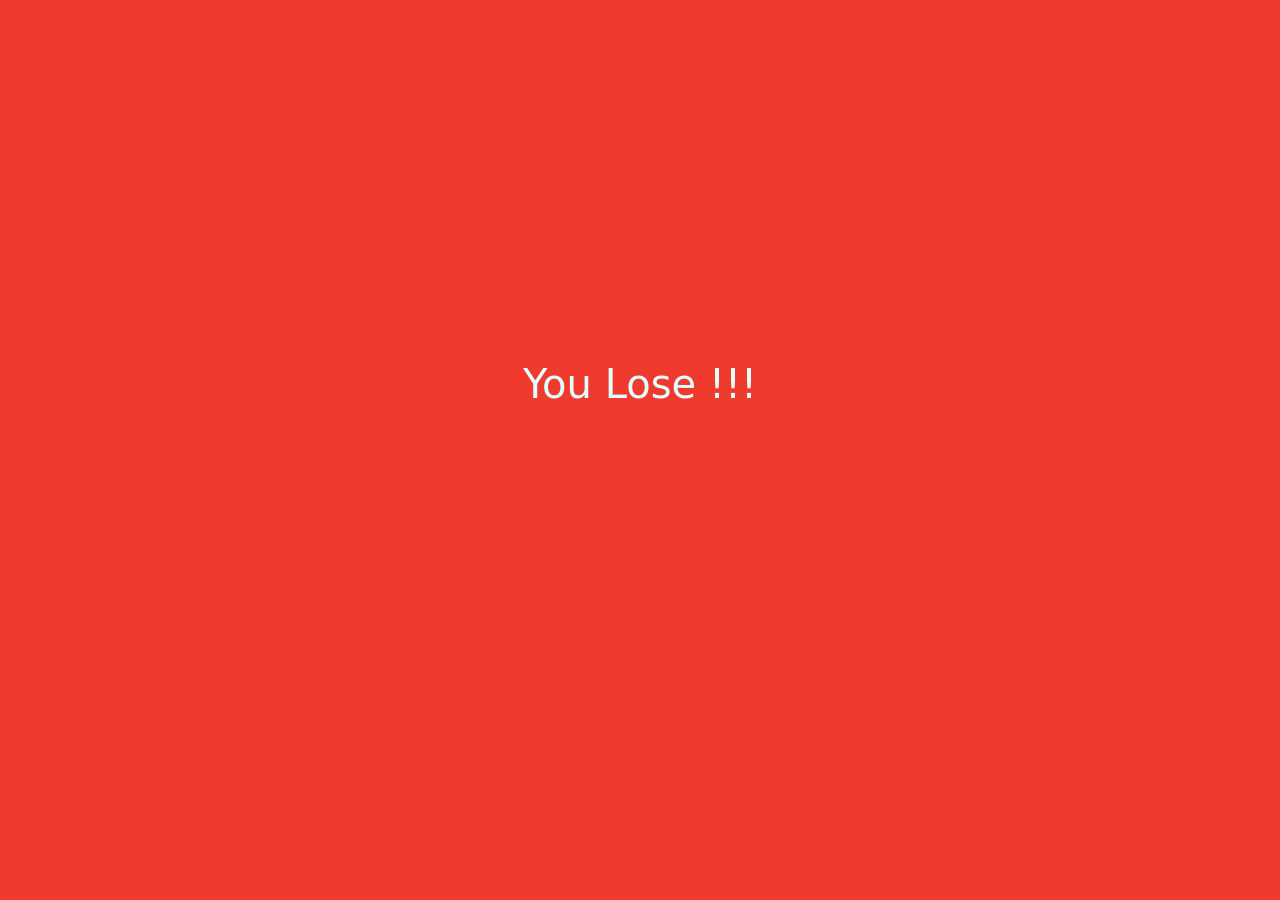
<file: lose.html>
<!DOCTYPE html>
<html lang="en">
<head>
    <meta charset="UTF-8">
    <meta http-equiv="X-UA-Compatible" content="IE=edge">
    <meta name="viewport" content="width=device-width, initial-scale=1.0">
    <link rel="stylesheet" href="https://cdn.jsdelivr.net/npm/bootstrap@4.3.1/dist/css/bootstrap.min.css" integrity="sha384-ggOyR0iXCbMQv3Xipma34MD+dH/1fQ784/j6cY/iJTQUOhcWr7x9JvoRxT2MZw1T" crossorigin="anonymous">
   

    <link rel="stylesheet" href="lose.css">   
    <link href="https://fonts.googleapis.com/css2?family=Itim&display=swap" rel="stylesheet">
    
    <title>Tic Tac Toe</title>
   

</head>
<script>
setTimeout(function() {
    window.location = '/'
}, 3000);
</script>
<body>
    <div class="row text-center">
        <div class="col">
            <h1 class="center">You Lose !!!</h1>
        </div>
    </div>
    </div>
</body>
<script src="https://code.jquery.com/jquery-3.3.1.slim.min.js" integrity="sha384-q8i/X+965DzO0rT7abK41JStQIAqVgRVzpbzo5smXKp4YfRvH+8abtTE1Pi6jizo" crossorigin="anonymous"></script>
<script src="https://cdn.jsdelivr.net/npm/popper.js@1.14.7/dist/umd/popper.min.js" integrity="sha384-UO2eT0CpHqdSJQ6hJty5KVphtPhzWj9WO1clHTMGa3JDZwrnQq4sF86dIHNDz0W1" crossorigin="anonymous"></script>
<script src="https://cdn.jsdelivr.net/npm/bootstrap@4.3.1/dist/js/bootstrap.min.js" integrity="sha384-JjSmVgyd      0p3pXB1rRibZUAYoIIy6OrQ6VrjIEaFf/nJGzIxFDsf4x0xIM+B07jRM" crossorigin="anonymous"></script>

</html>         
<!-- Google tag (gtag.js) -->
<script async src="https://www.googletagmanager.com/gtag/js?id=G-237STRMJNL"></script>
<script>
  window.dataLayer = window.dataLayer || [];
  function gtag(){dataLayer.push(arguments);}
  gtag('js', new Date());

  gtag('config', 'G-237STRMJNL');
</script>
</file>
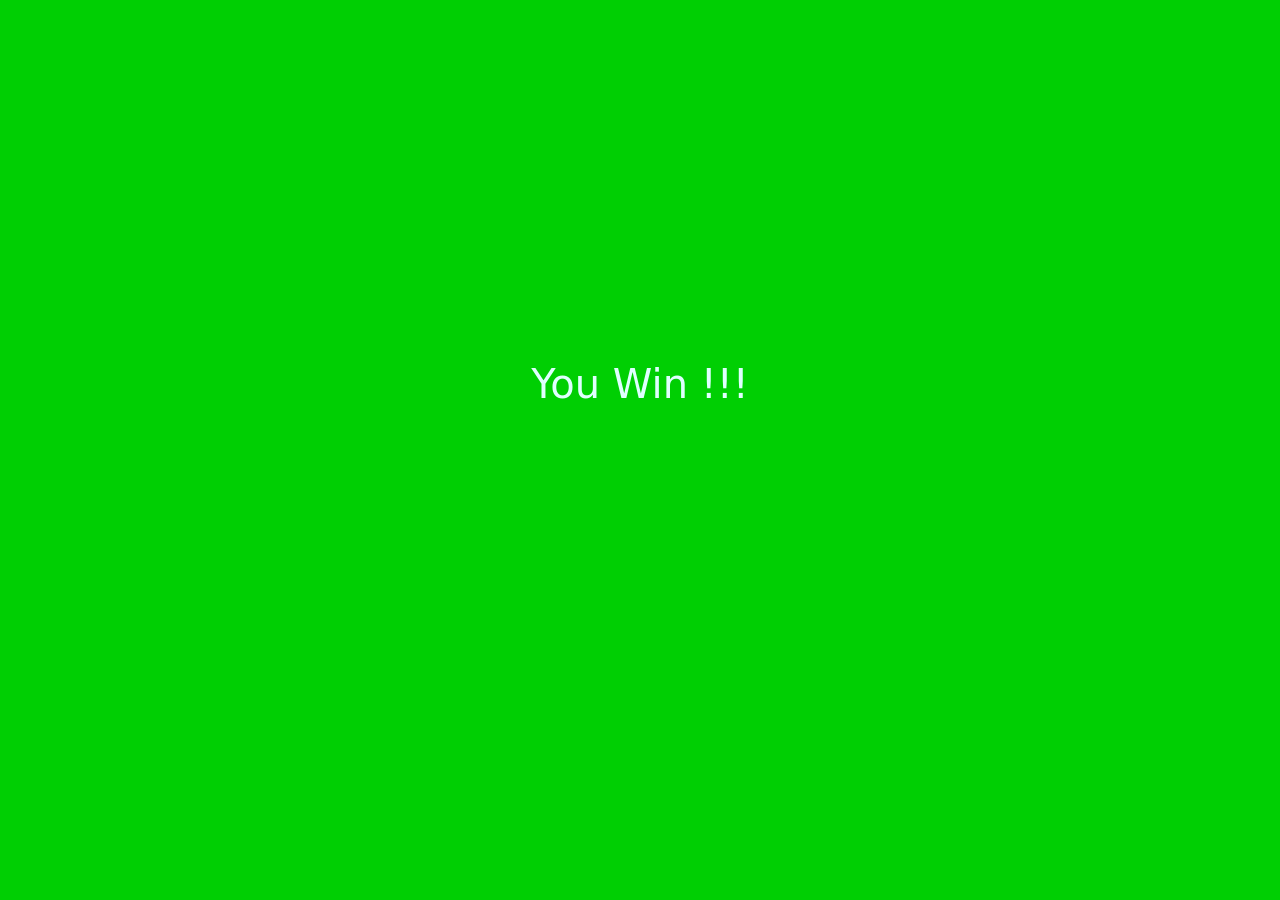
<file: win.html>
<!DOCTYPE html>
<html lang="en">

<head>
	<meta charset="UTF-8">
	<meta http-equiv="X-UA-Compatible" content="IE=edge">
	<meta name="viewport" content="width=device-width, initial-scale=1.0">
	<link rel="stylesheet" href="https://cdn.jsdelivr.net/npm/bootstrap@4.3.1/dist/css/bootstrap.min.css"
		integrity="sha384-ggOyR0iXCbMQv3Xipma34MD+dH/1fQ784/j6cY/iJTQUOhcWr7x9JvoRxT2MZw1T" crossorigin="anonymous">


	<link rel="stylesheet" href="win.css">
	<link href="https://fonts.googleapis.com/css2?family=Itim&display=swap" rel="stylesheet">
	<link rel="stylesheet" href="https://fonts.googleapis.com/css?family=Audiowide">
	<title>Tic Tac Toe</title>

</head>
<script>
setTimeout(function() {
    window.location = '/'
}, 3000);
</script>
<body>
	<div class="row text-center">
		<div class="col">
			<h1 class="center">You Win !!!</h1>
		</div>
	</div>
</body>
<script src="https://code.jquery.com/jquery-3.3.1.slim.min.js"
	integrity="sha384-q8i/X+965DzO0rT7abK41JStQIAqVgRVzpbzo5smXKp4YfRvH+8abtTE1Pi6jizo"
	crossorigin="anonymous"></script>
<script src="https://cdn.jsdelivr.net/npm/popper.js@1.14.7/dist/umd/popper.min.js"
	integrity="sha384-UO2eT0CpHqdSJQ6hJty5KVphtPhzWj9WO1clHTMGa3JDZwrnQq4sF86dIHNDz0W1"
	crossorigin="anonymous"></script>
<script src="https://cdn.jsdelivr.net/npm/bootstrap@4.3.1/dist/js/bootstrap.min.js"
	integrity="sha384-JjSmVgyd      0p3pXB1rRibZUAYoIIy6OrQ6VrjIEaFf/nJGzIxFDsf4x0xIM+B07jRM"
	crossorigin="anonymous"></script>

</html>
<!-- Google tag (gtag.js) -->
<script async src="https://www.googletagmanager.com/gtag/js?id=G-237STRMJNL"></script>
<script>
	window.dataLayer = window.dataLayer || [];
	function gtag() {dataLayer.push(arguments);}
	gtag('js', new Date());

	gtag('config', 'G-237STRMJNL');
</script>
</file>
<file: lose.css>
body {
    background-color: #f03a2e;
    color: #DFFFFF
}
h1, p { 
    font-family: system-ui, -apple-system, BlinkMacSystemFont, 'Segoe UI', Roboto, Oxygen, Ubuntu, Cantarell, 'Open Sans', 'Helvetica Neue', sans-serif;
    animation-duration: 2s;
    animation-name: slidein;
  }
  
@keyframes slidein {
    from {
      margin-left: 100%;
      width: 300%;
    }
  
    to {
      margin-left: 0%;
      width: 100%;
    }
  }
.center{
    padding: 40vh 0;
    text-align: center;
    font-size: 40px;
}
</file>
<file: win.css>
body {
    background-color: #00cf03;
    color: #DFFFFF
}
h1, p { 
    font-family: system-ui, -apple-system, BlinkMacSystemFont, 'Segoe UI', Roboto, Oxygen, Ubuntu, Cantarell, 'Open Sans', 'Helvetica Neue', sans-serif;
    animation-duration: 2s;
    animation-name: slidein;
  }
  
@keyframes slidein {
    from {
      margin-left: 100%;
      width: 300%;
    }
  
    to {
      margin-left: 0%;
      width: 100%;
    }
  }
.center{
    padding: 40vh 0;
    text-align: center;
    font-size: 40px;
}
</file>
